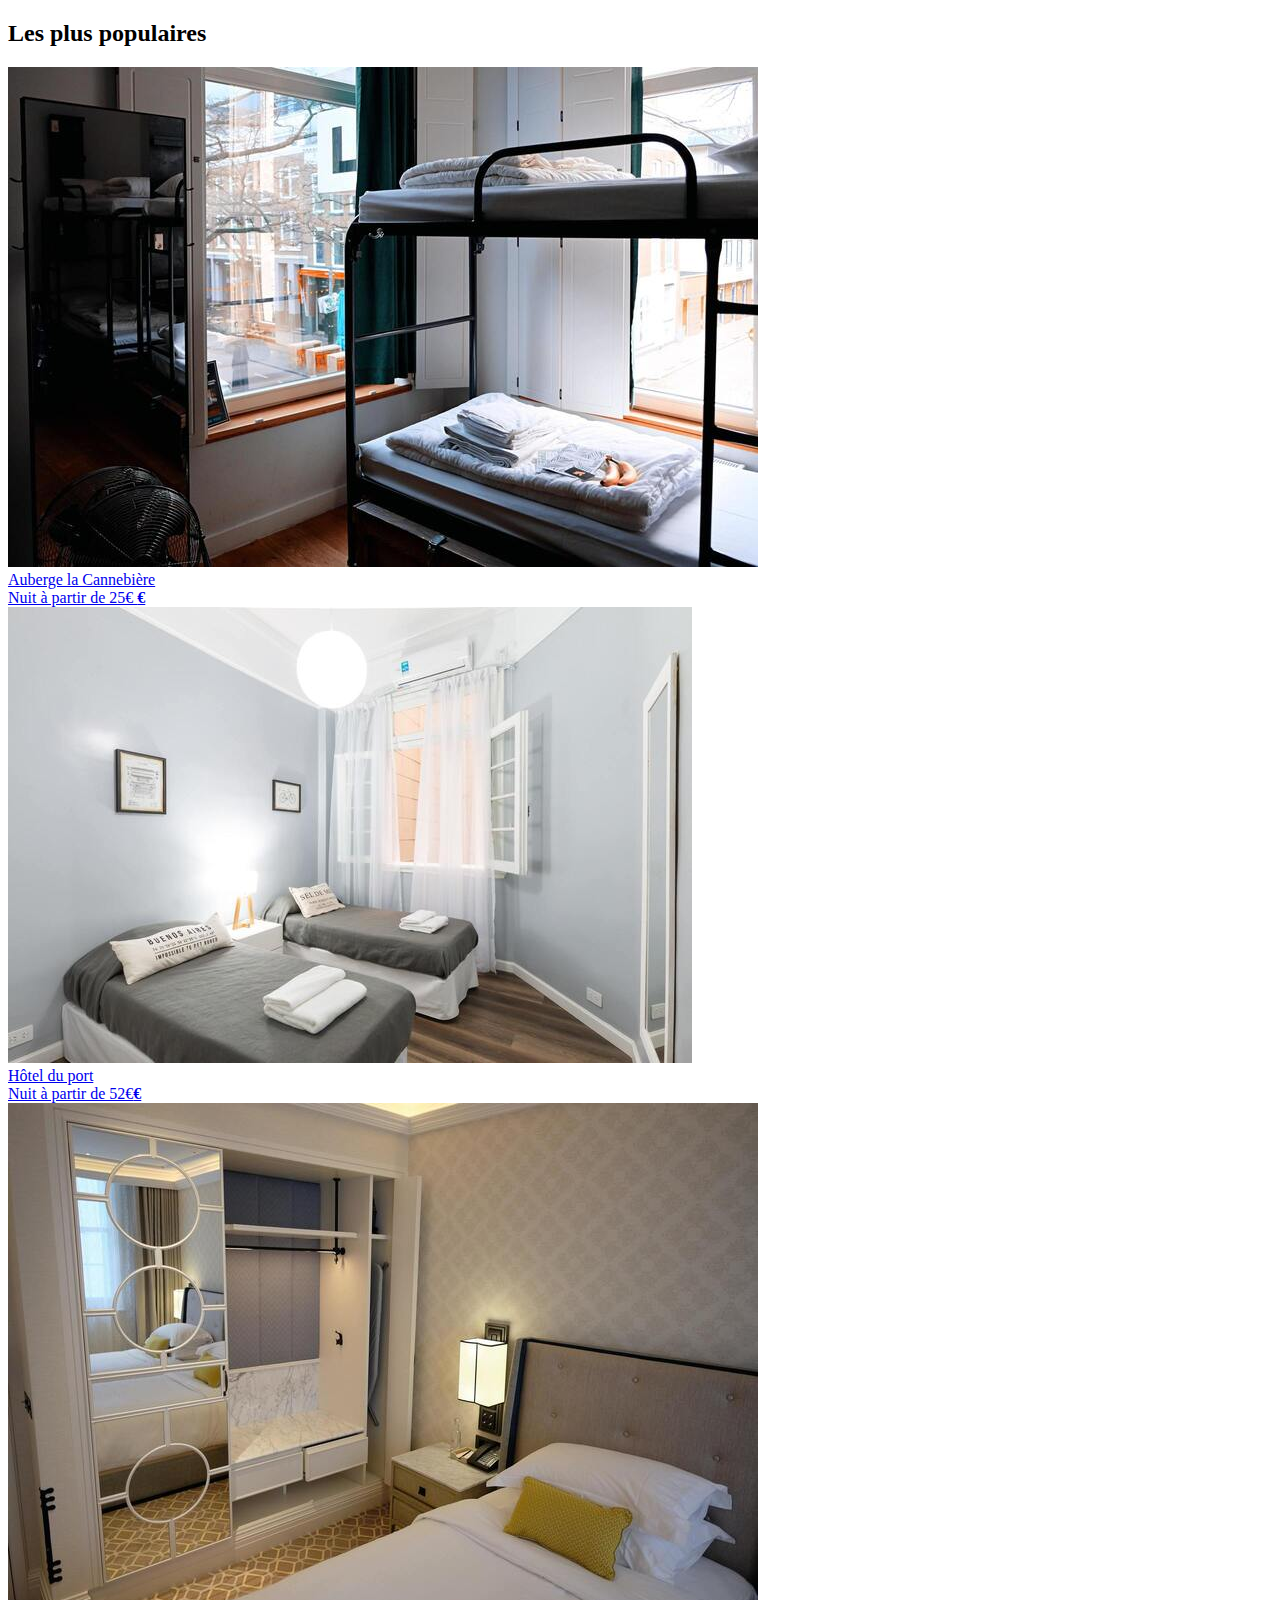
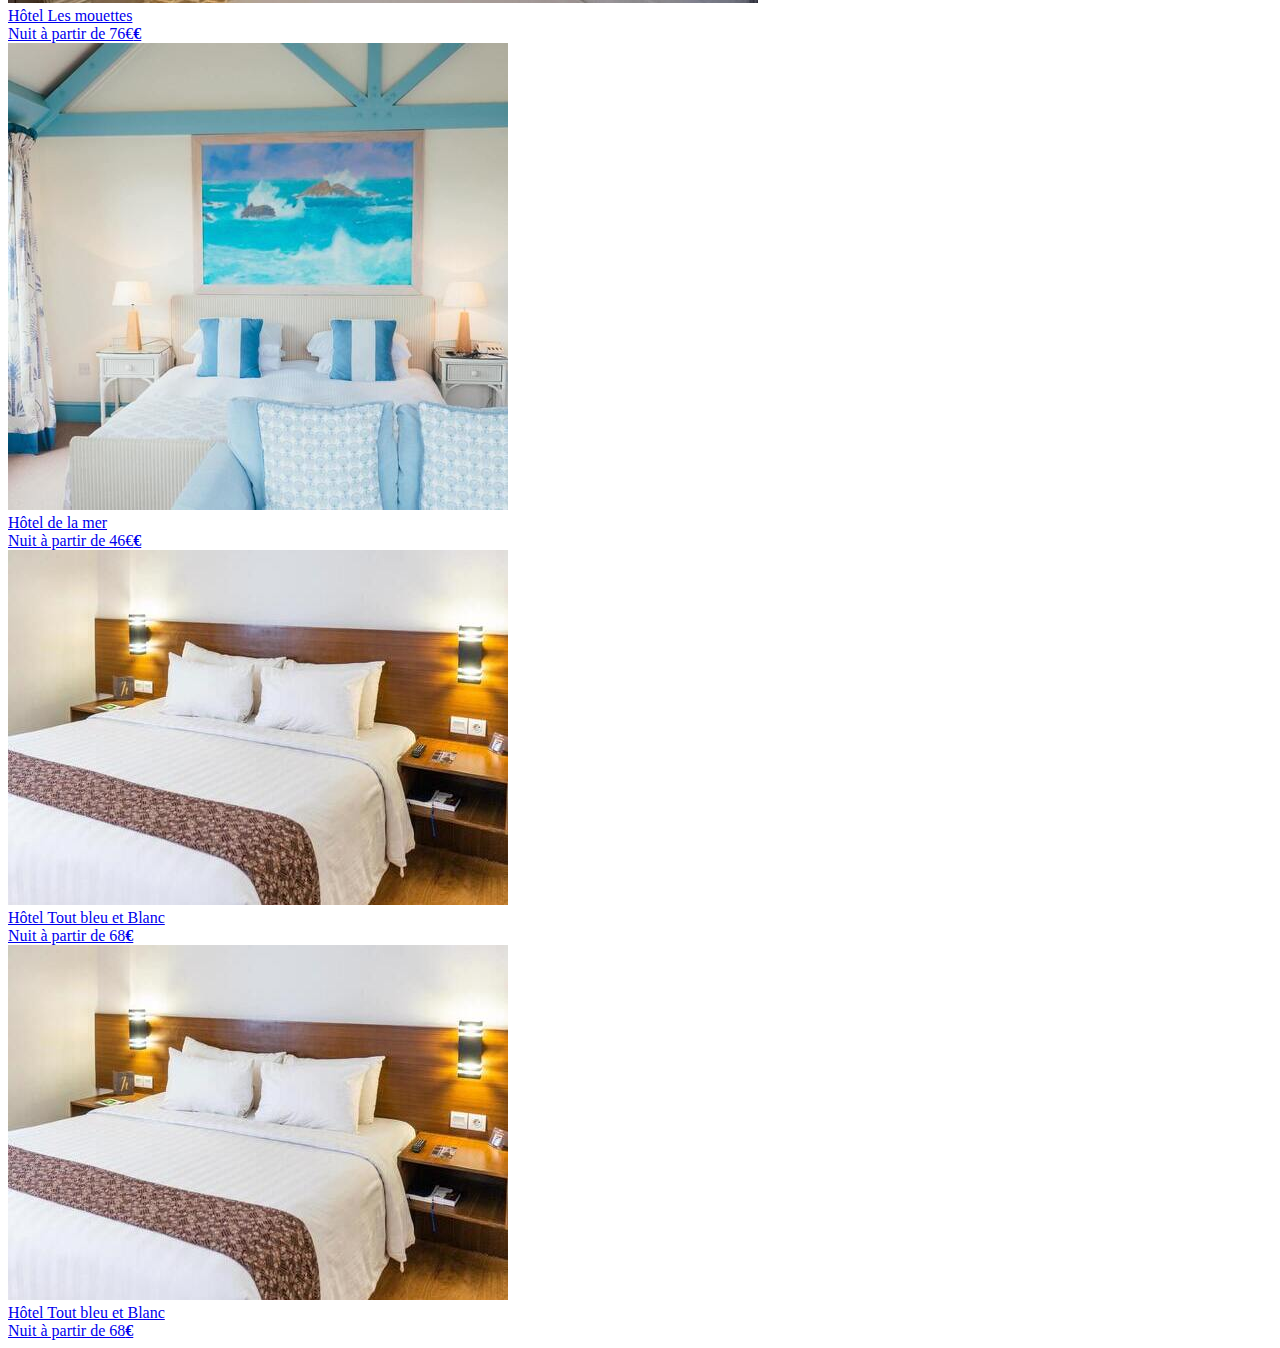
<file: test.html>
<!----->
<!DOCTYPE html>
<html lang="en">
<head>
    <meta charset="UTF-8">
    <meta http-equiv="X-UA-Compatible" content="IE=edge">
    <meta name="viewport" content="width=device-width, initial-scale=1.0">
    <title>Document</title>
</head>
<body>
    <div class="hebergements-a-marseille">  
        <div class="hebergements-marseille">
            <div class="hebergements-titre">
                <h2>Les plus populaires</h2>
            </div>
            <div class="hebergements">
                <a href="hebergements/1_xlarge/AubergeLaCannebiere.jpg" class="hebergement">
                    <div class="hebergement-image-div">
                        <img class="hebergements-images"
                        src="hebergements/2_small/AubergeLaCannebiere.jpg" alt="AubergeLaCannebiere">
                    </div>
                    <div class="hebergement-description">
                        <div>
                            <span class="hebergement-name">Auberge la Cannebière</span>
                        </div>
                        <div>
                            <span class="prix">Nuit à partir de 25€ <strong>€</strong></span>
                        </div>                       
                        <div class="note">
                            <span class="star-blue">
                                <i class="fas fa-star"></i>
                            </span>
                            <span class="star-blue">
                                <i class="fas fa-star"></i>
                            </span>
                            <span class="star-blue">
                                <i class="fas fa-star"></i>
                            </span>
                            <span class="star-blue">
                                <i class="fas fa-star"></i>
                            </span>
                            <span class="star">
                                <i class="fas fa-star"></i>
                            </span>
                        </div>
                    </div>
                </a>
                <a href="hebergements/1_xlarge/HotelDuPort.jpg"  class="hebergement">
                    <div class="hebergement-image-div">
                        <img class="populaire-images" src="hebergements/2_small/HotelDuPort.jpg" alt="Hôtel du port">
                    </div>
                    <div class="hebergement-description">
                        <div>
                            <span class="hebergement-name">Hôtel du port</span>
                        </div>
                        <div>
                            <span class="prix">Nuit à partir de 52€<strong>€</strong></span>
                        </div>                       
                        <div class="note">
                            <span class="star-blue">
                                <i class="fas fa-star"></i>
                            </span>
                            <span class="star-blue">
                                <i class="fas fa-star"></i>
                            </span>
                            <span class="star-blue">
                                <i class="fas fa-star"></i>
                            </span>
                            <span class="star-blue">
                                <i class="fas fa-star"></i>
                            </span>
                            <span class="star-blue">
                                <i class="fas fa-star"></i>
                            </span>
                        </div>
                    </div>
                </a>
                <a href="hebergements/1_xlarge/hotelesmouettes.jpg" class="hebergement"> 
                    <div class="hebergement-image-div">
                        <img class="hebergement-images" src="hebergements/2_small/HotelLesMouettes.jpg" alt="Hôtel Les mouettes">
                    </div>
                    <div class="hebergement-description">
                        <div>
                            <span class="hebergement-name">Hôtel Les mouettes</span>
                        </div>
                        <div>
                            <span class="prix">Nuit à partir de 76€<strong>€</strong></span>
                        </div>                        
                        <div class="note">
                            <span class="star-blue">
                                <i class="fas fa-star"></i>
                            </span>
                            <span class="star-blue">
                                <i class="fas fa-star"></i>
                            </span>
                            <span class="star-blue">
                                <i class="fas fa-star"></i>
                            </span>
                            <span class="star-blue">
                                <i class="fas fa-star"></i>
                            </span>
                            <span class="star">
                                <i class="fas fa-star"></i>
                            </span>
                        </div>
                    </div>
                </a>
                <a href="hebergements/1_xlarge/HotelDeLaMer.jpg" class="hebergement"> 
                    <div class="hebergement-image-div">
                        <img class="hebergement-images" src="hebergements/2_small/HotelDeLaMer.jpg" alt="Hôtel de la mer"> 
                    </div>
                    <div class="hebergement-description">
                        <div>
                            <span class="hebergement-name">Hôtel de la mer</span>
                        </div>
                        <div>
                            <span class="prix">Nuit à partir de 46€<strong>€</strong></span>
                        </div>                        
                        <div class="note">
                            <span class=" star-blue">
                                <i class="fas fa-star"></i>
                            </span>
                            <span class="star-blue">
                                <i class="fas fa-star"></i>
                            </span>
                            <span class="star-blue">
                                <i class="fas fa-star"></i>
                            </span>
                            <span class="star">
                                <i class="fas fa-star"></i>
                            </span>
                            <span class="star">
                                <i class="fas fa-star"></i>
                            </span>
                        </div>
                    </div>
                </a>
                <!--  reprendre ici-->
                <a href="hebergements/2_large/hoteltoutbleuetblanc.jpg" class="populaire"> 
                    <div class="populaire-image-div">
                        <img class="populaire-images" src="hebergements/2_small/hoteltoutbleuetblanc.jpg" 
                        alt="Hôtel Tout bleu et Blanc">
                    </div>
                    <div class="populaire-description">
                        <div>
                            <span class="populaire-name">Hôtel Tout bleu et Blanc</span>
                        </div>
                        <div>
                            <span class="prix">Nuit à partir de 68<strong>€</strong></span>
                        </div>                        
                        <div class="note">
                            <span class="star-blue">
                                <i class="fas fa-star"></i>
                            </span>
                            <span class="star-blue">
                                <i class="fas fa-star"></i>
                            </span>
                            <span class="star-blue">
                                <i class="fas fa-star"></i>
                            </span>
                            <span class="star-blue">
                                <i class="fas fa-star"></i>
                            </span>
                            <span class="star">
                                <i class="fas fa-star"></i>
                            </span>
                        </div>
                    </div>
                </a>
                <a href="hebergements/2_large/hoteltoutbleuetblanc.jpg" class="populaire"> 
                    <div class="populaire-image-div">
                        <img class="populaire-images" src="hebergements/2_small/hoteltoutbleuetblanc.jpg" 
                        alt="Hôtel Tout bleu et Blanc">
                    </div>
                    <div class="populaire-description">
                        <div>
                            <span class="populaire-name">Hôtel Tout bleu et Blanc</span>
                        </div>
                        <div>
                            <span class="prix">Nuit à partir de 68<strong>€</strong></span>
                        </div>                        
                        <div class="note">
                            <span class="star-blue">
                                <i class="fas fa-star"></i>
                            </span>
                            <span class="star-blue">
                                <i class="fas fa-star"></i>
                            </span>
                            <span class="star-blue">
                                <i class="fas fa-star"></i>
                            </span>
                            <span class="star-blue">
                                <i class="fas fa-star"></i>
                            </span>
                            <span class="star">
                                <i class="fas fa-star"></i>
                            </span>
                        </div>
                    </div>
                </a>
            </div>
        </div>
    </div>
     
</body>
</html>
</file>
